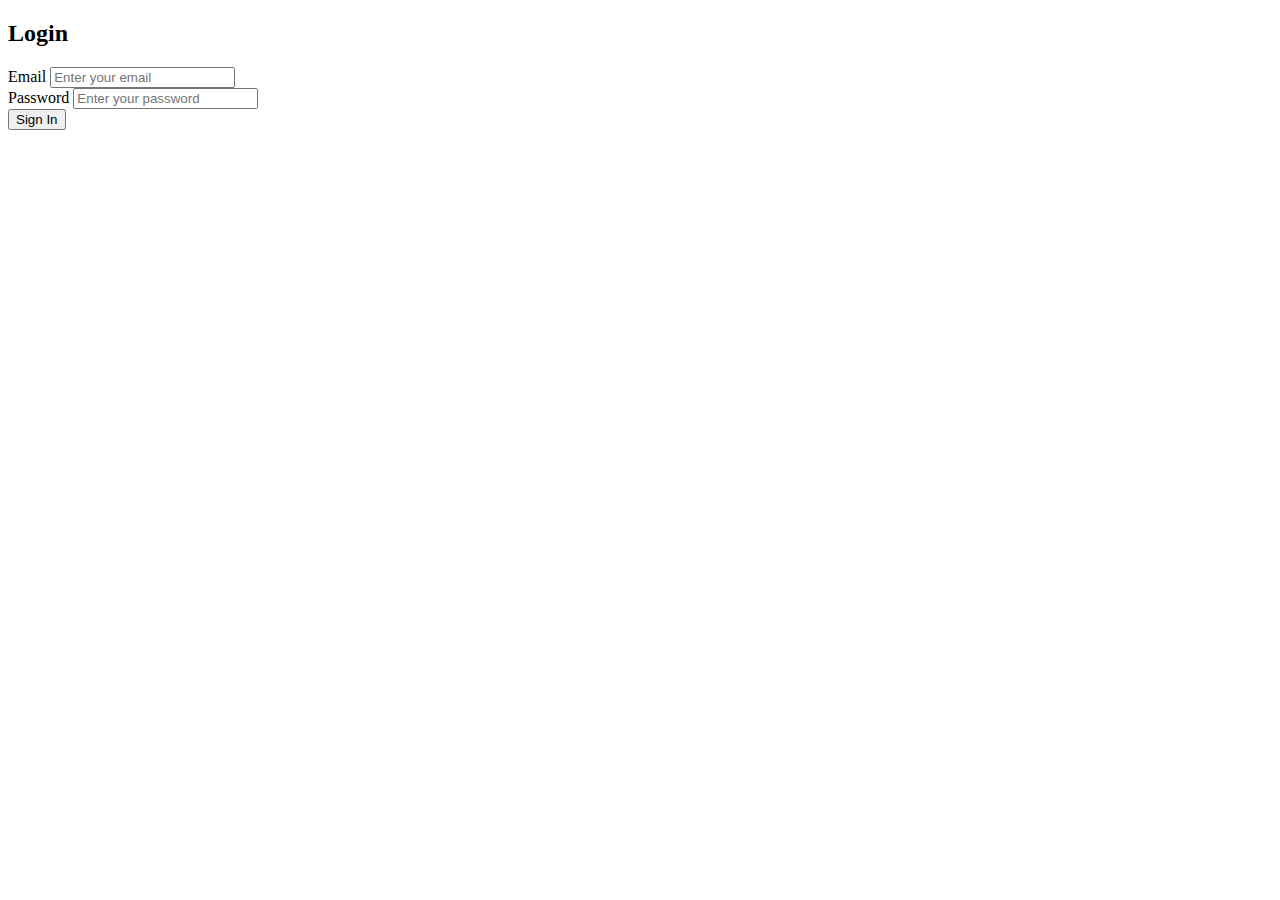
<file: login.html>
<!DOCTYPE html>
<html lang="en">

<head>
    <meta charset="UTF-8">
    <meta name="viewport" content="width=device-width, initial-scale=1.0">
    <title>Login - NUR Found Forward</title>
    <link rel="stylesheet" href="css/login.css">
</head>

<body>

    <section class="login-section">
        <form class="login-box">
            <h2>Login</h2>
            <div class="input-group">
                <label for="email">Email</label>
                <input type="email" id="email" placeholder="Enter your email" required>
            </div>

            <div class="input-group">
                <label for="password">Password</label>
                <input type="password" id="password" placeholder="Enter your password" required>
            </div>

            <button type="submit">Sign In</button>
        </form>
    </section>

</body>

</html>
</file>
<file: css/login.css>
.login {
    display: flex;
    justify-content: center;
    align-items: center;
    height: 100vh;
    background: #f1f1f1;
}

.login-form {
    background: white;
    padding: 40px;
    border-radius: 15px;
    box-shadow: 0 0 10px rgba(0, 0, 0, 0.2);
    width: 300px;
    text-align: center;
}

.login-form h2 {
    margin-bottom: 20px;
    color: #1d3557;
}

.login-form label {
    display: block;
    text-align: left;
    margin-bottom: 5px;
    color: #333;
}

.login-form input {
    width: 100%;
    padding: 10px;
    margin-bottom: 15px;
    border-radius: 8px;
    border: 1px solid #ccc;
}

.login-form button {
    width: 100%;
    padding: 10px;
    background: #1d3557;
    color: white;
    border: none;
    border-radius: 8px;
    cursor: pointer;
    transition: background 0.3s;
}

.login-form button:hover {
    background: #457b9d;
}
</file>
